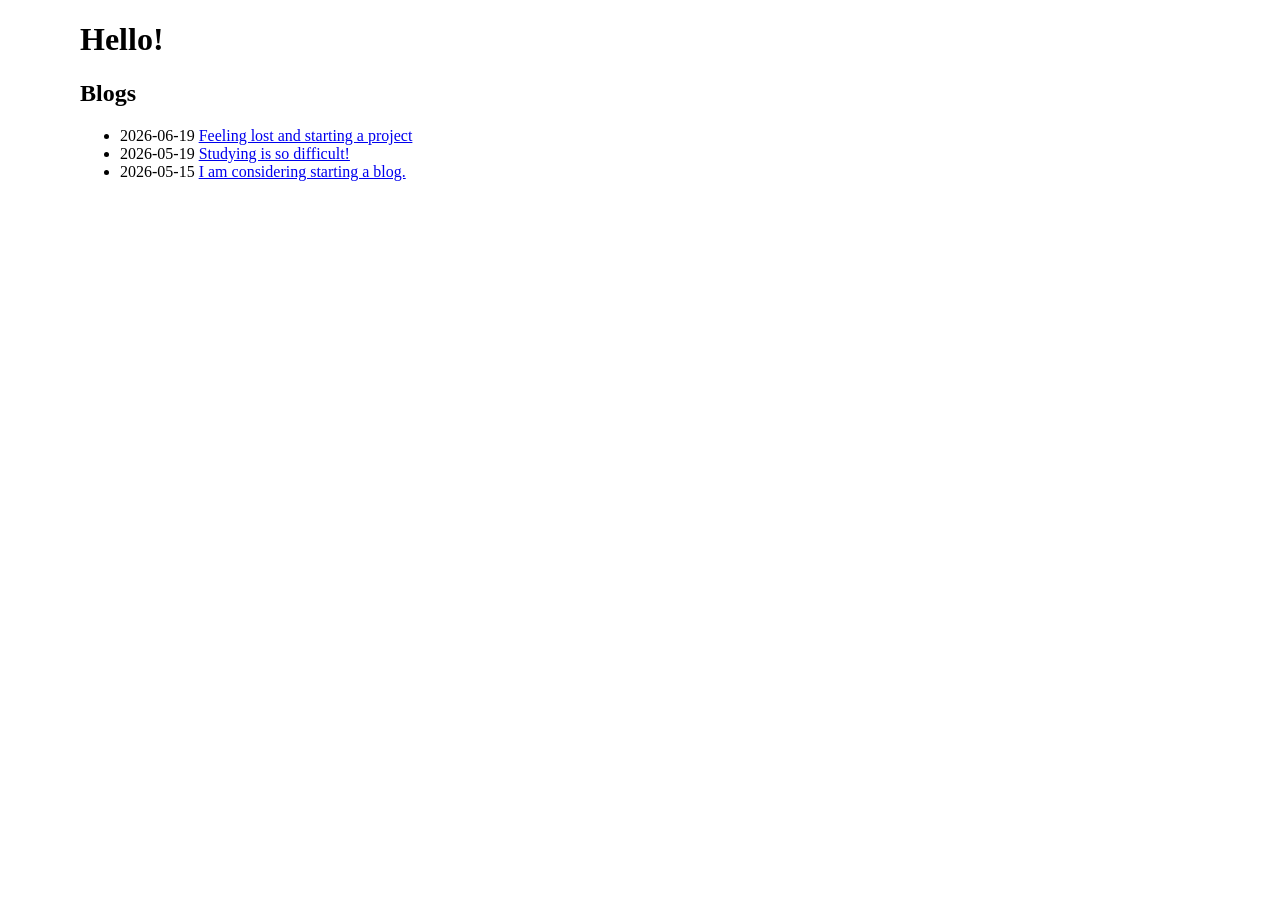
<file: index.html>
<!doctype html>
<html lang="en">
<head>
<meta charset="UTF-8" />
<meta name="viewport" content="width=device-width" />
<title>Amal's Blog</title>
<link rel="stylesheet" href="./style.css" />
</head>
<body>
<header><h1>Hello!</h1></header>
<main>
<article>
<h2>Blogs</h2>
<ul>
<li><time datetime="2026-06-19T10:00:00Z">2026-06-19</time>
<a href="./feeling_lost_and_starting_a_project.html">Feeling lost and
starting a project</a></li>
<li><time datetime="2026-05-19T08:00:00Z">2026-05-19</time>
<a href="./studying_is_so_difficult.html">Studying is so difficult!</a></li>
<li><time datetime="2026-05-15T12:00:00Z">2026-05-15</time>
<a href="./i_am_considering_starting_a_blog.html">I am considering starting a
blog.</a></li>
</ul>
</article>
</main>
</body>
</html>
</file>
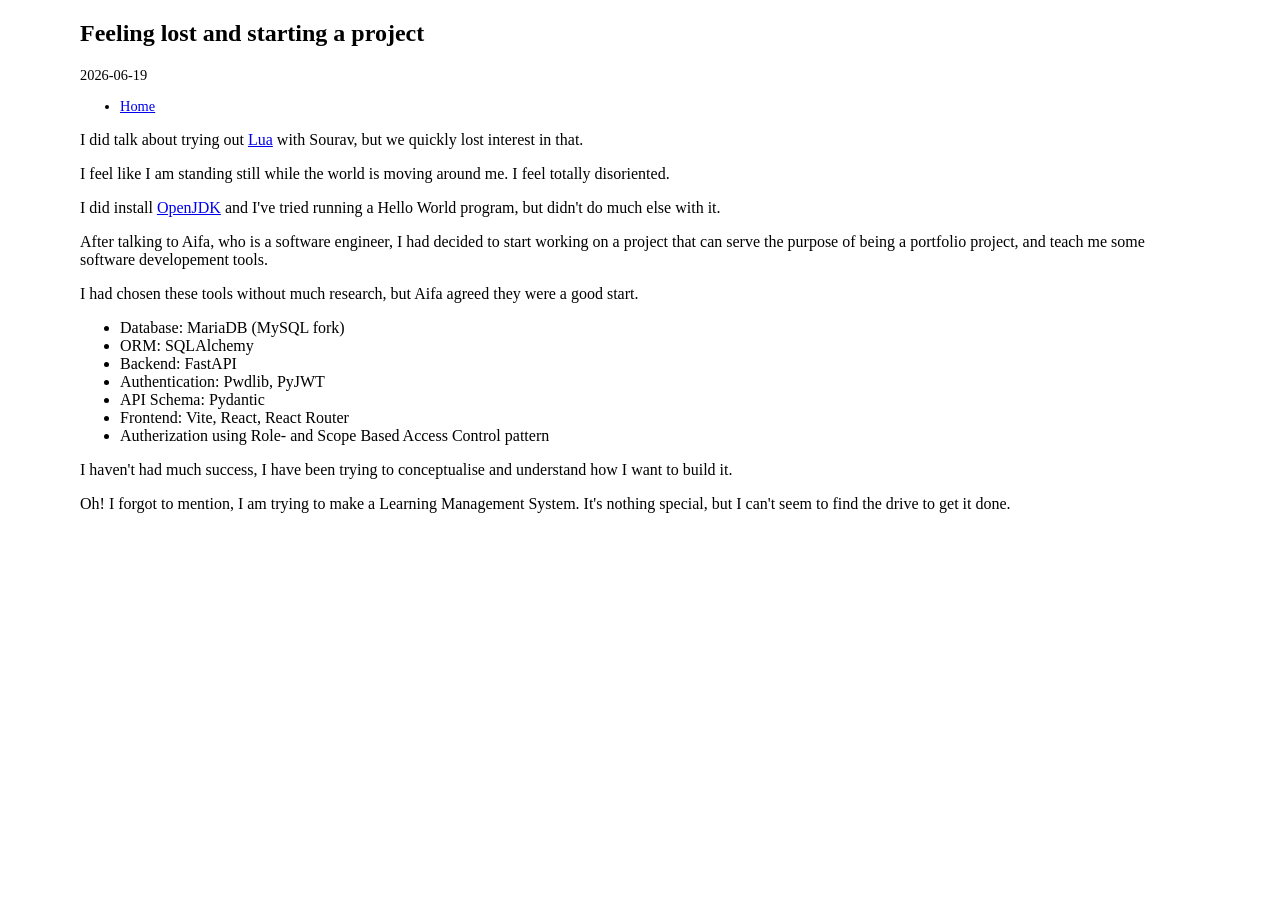
<file: feeling_lost_and_starting_a_project.html>
<!doctype html>
<html lang="en">
<head>
<meta charset="UTF-8" />
<meta name="viewport" content="width=device-width" />
<title>Amal's Blog</title>
<link rel="stylesheet" href="./style.css" />
</head>
<body>
<main>
<article>
<h1>Feeling lost and starting a project</h1>
<p class="tiny"><time datetime="2026-06-19T10:00:00Z">2026-06-19</time></p>
<ul class="tiny">
	<li><a href="./">Home</a></li>
</ul>
<p>I did talk about trying out <a target="_blank" href="https://lua.org">Lua</a>
with Sourav, but we quickly lost interest in that.</p>
<p>I feel like I am standing still while the world is moving around me. I feel
totally disoriented.</p>
<p>I did install <a href="https://openjdk.org">OpenJDK</a> and I've tried
running a Hello World program, but didn't do much else with it.</p>
<p>After talking to Aifa, who is a software engineer, I had decided to start
working on a project that can serve the purpose of being a portfolio project,
and teach me some software developement tools.</p>
<p>I had chosen these tools without much research, but Aifa agreed they were a
good start.</p>
<ul>
	<li>Database: MariaDB (MySQL fork)</li>
	<li>ORM: SQLAlchemy</li>
	<li>Backend: FastAPI</li>
	<li>Authentication: Pwdlib, PyJWT</li>
	<li>API Schema: Pydantic</li>
	<li>Frontend: Vite, React, React Router</li>
	<li>Autherization using Role- and Scope Based Access Control pattern</li>
</ul>
<p>I haven't had much success, I have been trying to conceptualise and
understand how I want to build it.</p>
<p>Oh! I forgot to mention, I am trying to make a Learning Management
System. It's nothing special, but I can't seem to find the drive to get it
done.</p>
</article>
</main>
</body>
</html>
</file>
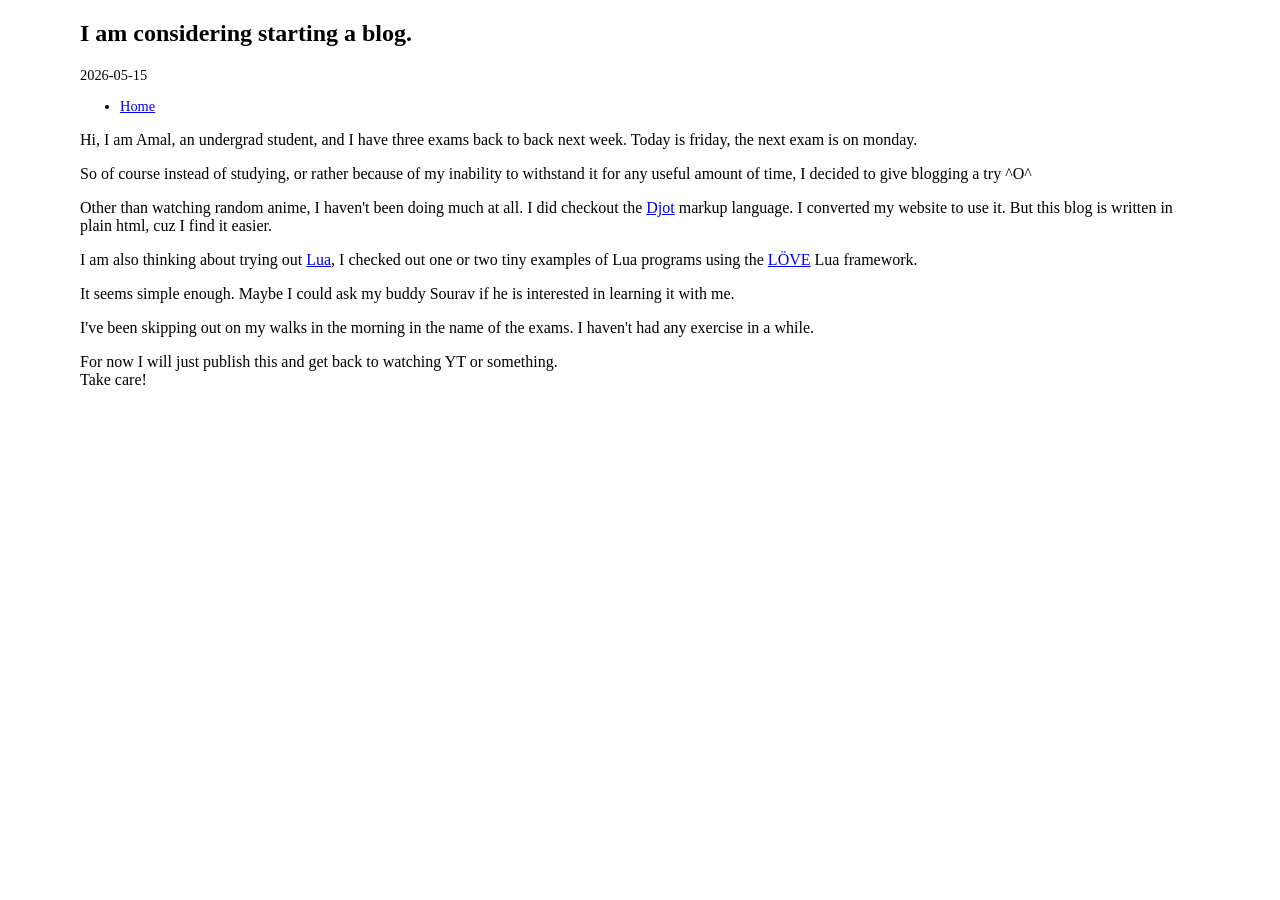
<file: i_am_considering_starting_a_blog.html>
<!doctype html>
<html lang="en">
<head>
<meta charset="UTF-8" />
<meta name="viewport" content="width=device-width" />
<title>Amal's Blog</title>
<link rel="stylesheet" href="./style.css" />
</head>
<body>
<main>
<article>
<h1>I am considering starting a blog.</h1>
<p class="tiny"><time datetime="2026-05-15T12:00:00Z">2026-05-15</time></p>
<ul class="tiny">
	<li><a href="./">Home</a></li>
</ul>
<p>Hi, I am Amal, an undergrad student, and I have three exams back to back
next week. Today is friday, the next exam is on monday.</p>
<p>So of course instead of studying, or rather because of my inability to
withstand it for any useful amount of time, I decided to give blogging a try
^O^</p>
<p>Other than watching random anime, I haven't been doing much at all. I did
checkout the <a target="_blank" href="https://djot.net">Djot</a> markup
language. I converted my website to use it. But this blog is written in plain
html, cuz I find it easier.</p>
<p>I am also thinking about trying out <a target="_blank"
href="https://lua.org">Lua</a>, I checked out one or two tiny examples of Lua
programs using the <a target="_blank" href="https://love2d.org">LÖVE</a>
Lua framework.</p>
<p>It seems simple enough. Maybe I could ask my buddy Sourav if he is interested
in learning it with me.</p>
<p>I've been skipping out on my walks in the morning in the name of the exams. I
haven't had any exercise in a while.</p>
<p>For now I will just publish this and get back to watching YT or
something.<br>
Take care!</p>
</article>
</main>
</body>
</html>
</file>
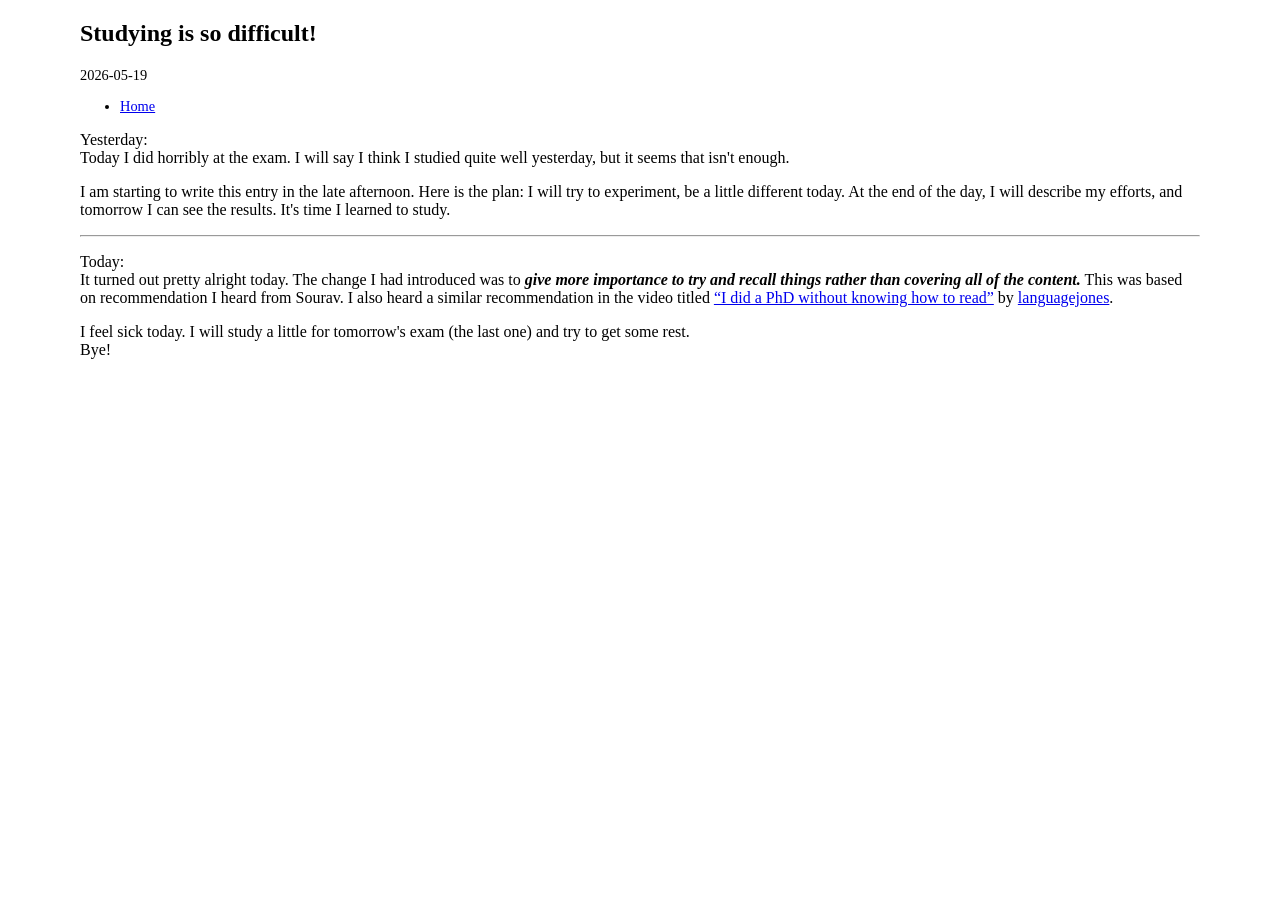
<file: studying_is_so_difficult.html>
<!doctype html>
<html lang="en">
<head>
<meta charset="UTF-8" />
<meta name="viewport" content="width=device-width" />
<title>Amal's Blog</title>
<link rel="stylesheet" href="./style.css" />
</head>
<body>
<main>
<article>
<h1>Studying is so difficult!</h1>
<p class="tiny"><time datetime="2026-05-19T09:00:00Z">2026-05-19</time></p>
<ul class="tiny">
	<li><a href="./">Home</a></li>
</ul>
<p>Yesterday:<br/>
Today I did horribly at the exam. I will say I think I studied
quite well yesterday, but it seems that isn't enough.</p>
<p>I am starting to write this entry in the late afternoon. Here is the plan: I
will try to experiment, be a little different today. At the end of the day, I
will describe my efforts, and tomorrow I can see the results. It's time I
learned to study.</p>
<hr/>
<p>Today:<br/>
It turned out pretty alright today. The change I had introduced was to
<b><em>give more importance to try and recall things rather than covering all
of the content.</em></b> This was based on recommendation I heard from Sourav. I
also heard a similar recommendation in the video titled <a
href="https://youtu.be/gBHpj2gyt94">&ldquo;I did a PhD without knowing how to
read&rdquo;</a> by <a
href="https://youtu.be/@languagejones">languagejones</a>.</p>
<p>I feel sick today. I will study a little for tomorrow's exam (the last one)
and try to get some rest.<br/>
Bye!</p>
</article>
</main>
</body>
</html>
</file>
<file: style.css>
body {
	max-width: 70em;
	padding-inline: 1em;
	margin-inline: auto;
}

.tiny {
	font-size: 0.9em;
}
</file>
